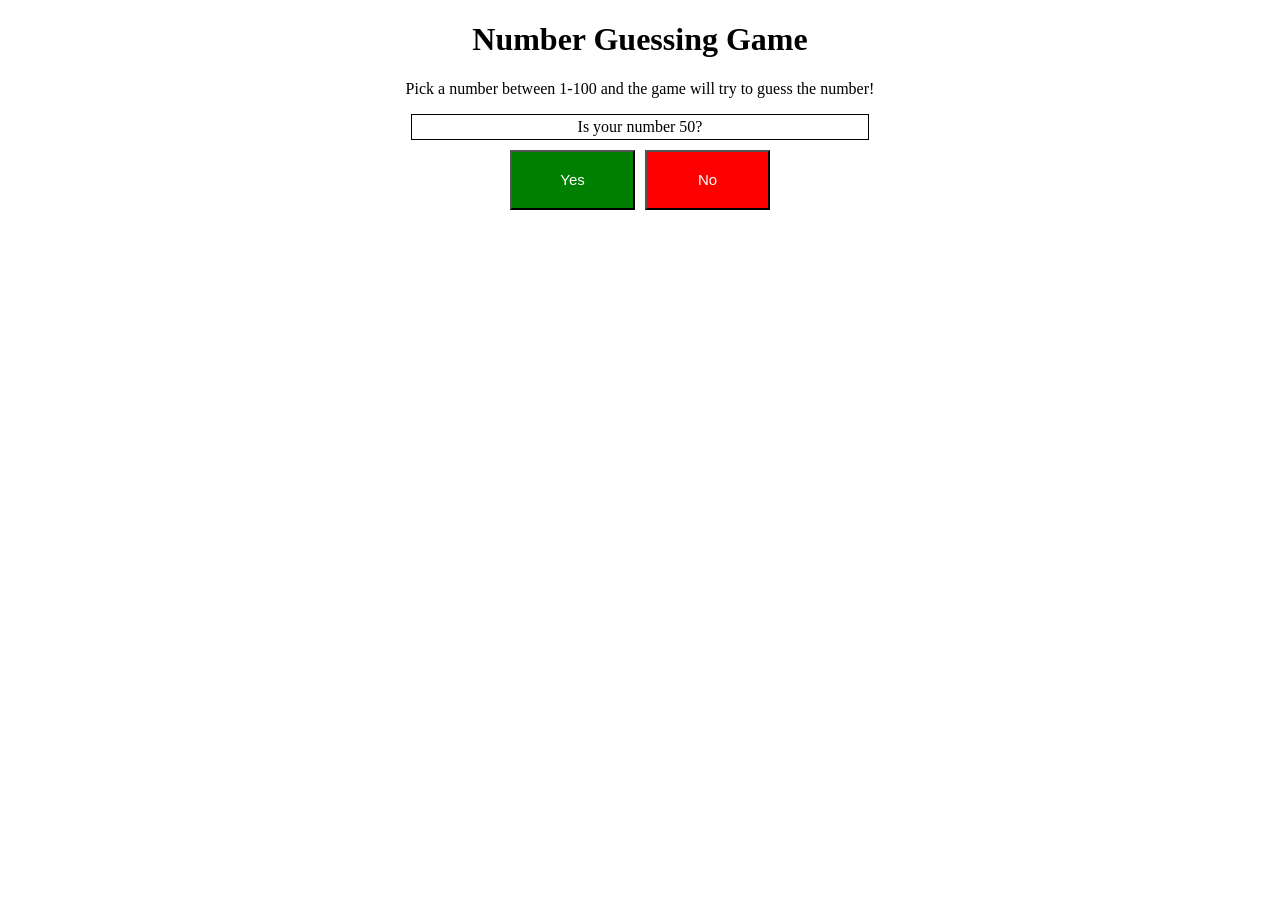
<file: 07_trifecta/guessing_game/index.html>
<!DOCTYPE html>
<html>
    <head> 
        <title>Number Guessing Game</title>
        <link rel="stylesheet" href="style.css"> 
    </head>
    <body>
        <h1>Number Guessing Game</h1>
        <p>Pick a number between 1-100 and the game will try to guess the number!</p>
        <p class="prompt-container" id="prompt"></p>
        <div class="button-container">
            <button id="yesBtn">Yes</button>
            <button id="noBtn">No</button>
        </div>
        <p id="result"></p>
        <script src="script.js"></script>
    </body>
</html>
</file>
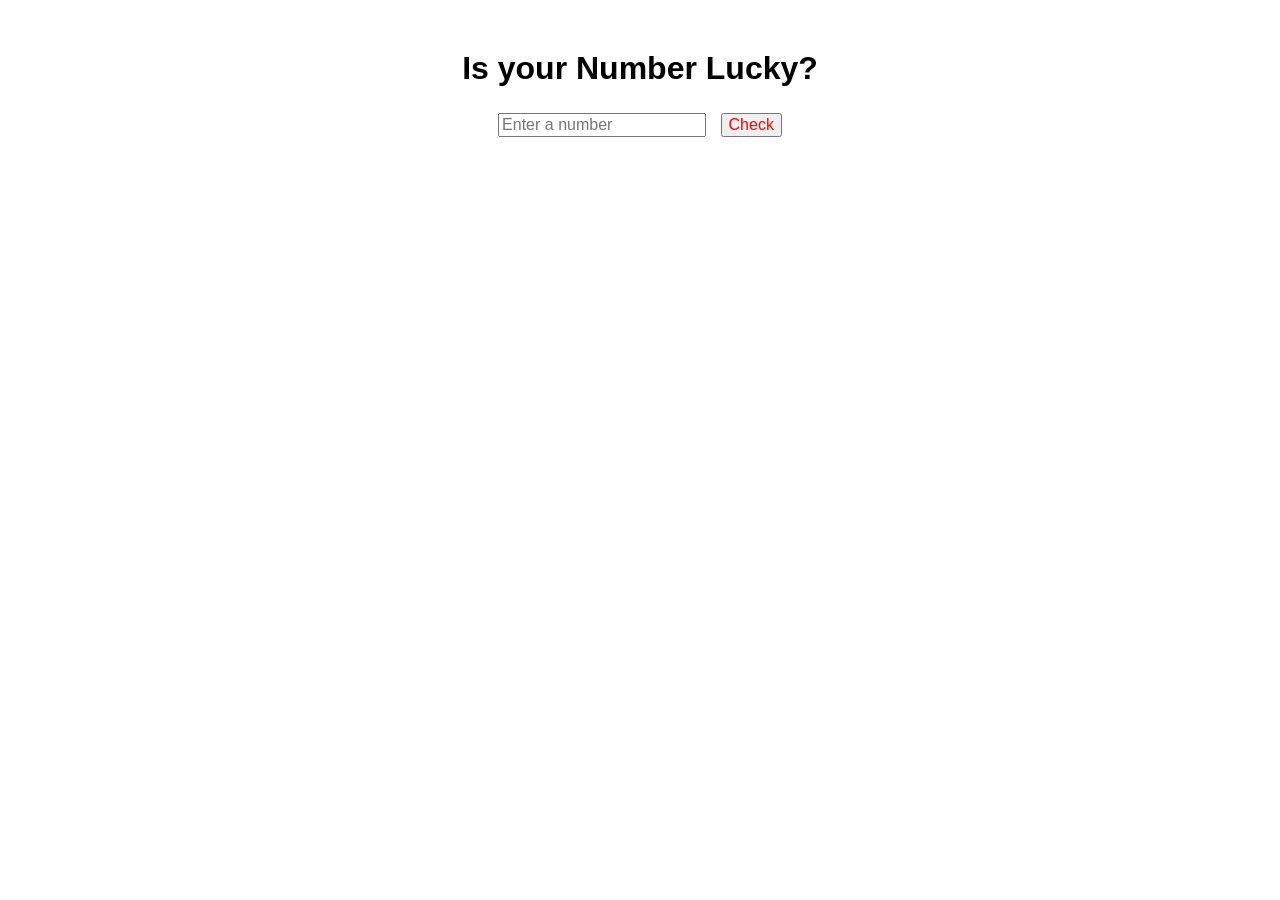
<file: 07_trifecta/lucky-number/index.html>
<!DOCTYPE html>
<html>
    <head>
        <title>Lucky Number Checker</title>
        <link rel="stylesheet" href="style.css">
    </head>
    <body>
        <h1>Is your Number Lucky?</h1>

        <input type="number" id="numberInput" placeholder="Enter a number">
        <button onclick="checkLucky()">Check</button>

        <p id="result"></p>

        <script src="script.js"></script>
    </body>
</html>
</file>
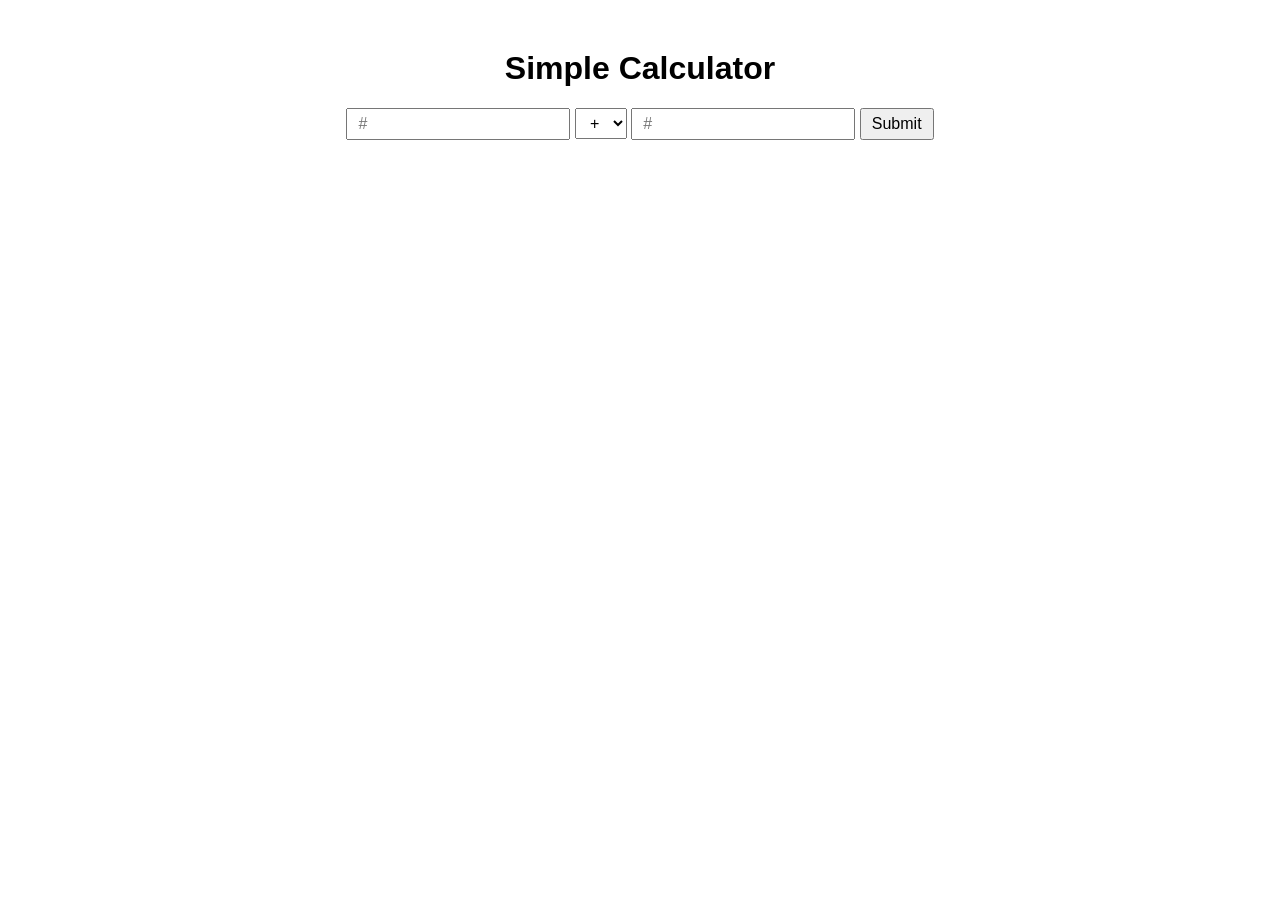
<file: 07_trifecta/simple-calculator/index.html>
<!DOCTYPE html>
<html>
    <head>
        <title>Simple Calculator</title>
        <link rel="stylesheet" href="style.css">
    </head>
    <body>
        <h1>Simple Calculator</h1>
        <!--First number-->
        <input type="number" id="number1" placeholder="#"> 
        <!--Operation-->
        <select id="operation"> 
            <option value="add">+</option>
            <option value="substract">-</option>
            <option value="multiply">x</option>
            <option value="divide">/</option>
            <option value="power">^</option>
        </select>
        <!--Second number-->
        <input type="number" id="number2" placeholder="#"> 
        <!--Submit button-->
        <button onclick="calculate()">Submit</button>

        <!--Output-->
        <p id="result"></p>

        <script src="script.js"></script>
    </body>
</html>
</file>
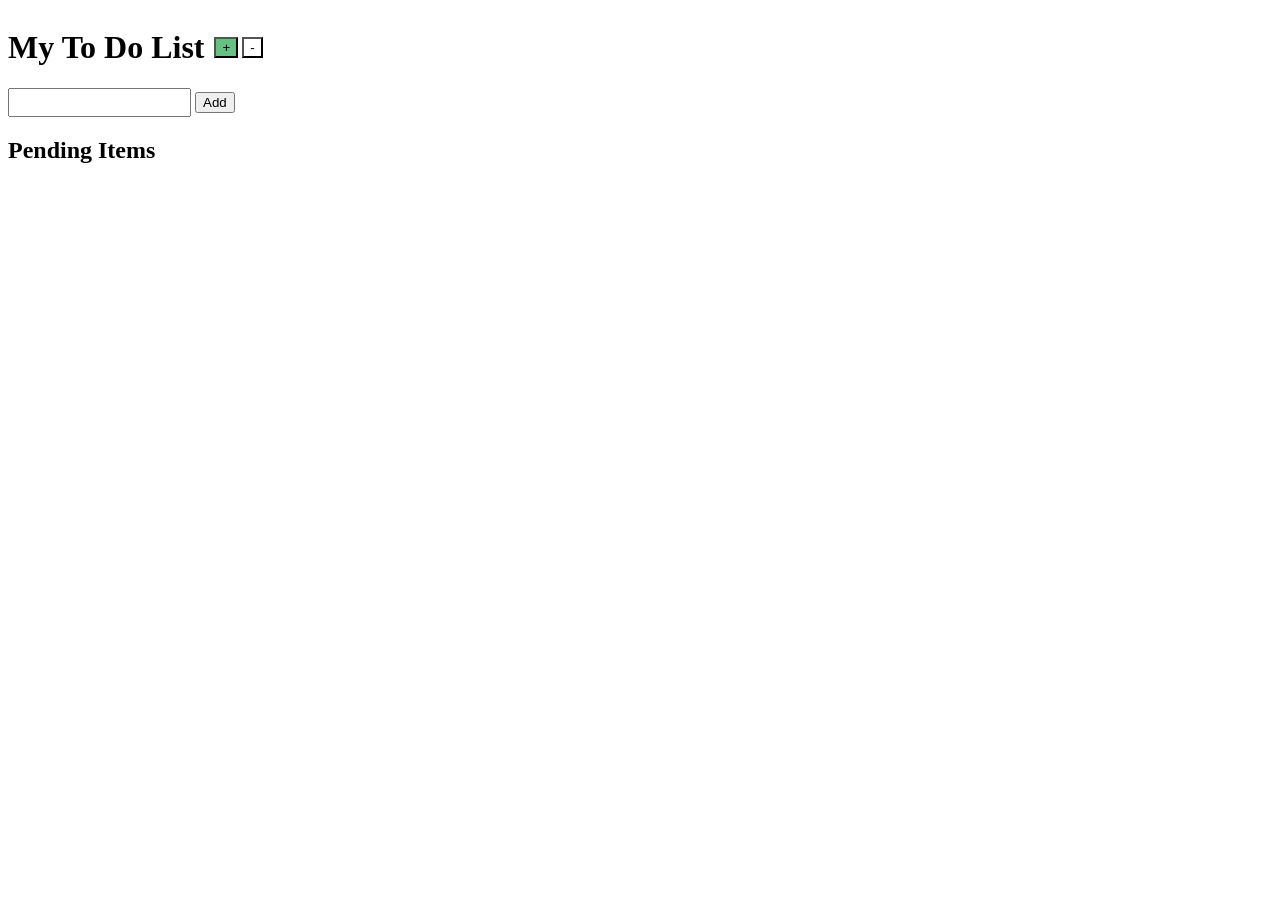
<file: 07_trifecta/todo_list/index.html>
<!DOCTYPE html>
<html>
    <head>
        <title>To Do List</title>
        <link rel="stylesheet" href="style.css">
    </head>
    <body>
        <div id="header-container">
            <h1>My To Do List</h1>
            <div id="master-button-container">
                <button id="plus-button" class="green-lit">+</button>
                <button id="minus-button" class="white-lit">-</button>
        </div>
        </div>
        <div id="add-task-container">
            <input type="text" id="text-input">
            <button id="add-button">Add</button>
        </div>

        <h2>Pending Items</h2>
        <div id="task-list-container"></div>
        <script src="script.js"></script>
    </body>
</html>
</file>
<file: 07_trifecta/guessing_game/style.css>
.button-container {
    display: flex;
    justify-content: center;
}
p {
    text-align: center;
}

.prompt-container {
    border: 1px solid black;
    padding: 3px;
    width: 450px;
    margin: 0 auto;

}

h1 {
    text-align: center;
}

button {
    margin: 10px 5px;
    cursor: pointer;
    color: white;
    width: 125px;
    height: 60px;
    font-size: 15px;
}

#yesBtn {
    background-color: green;
}

#noBtn {
    background-color: red;
}
</file>
<file: 07_trifecta/lucky-number/style.css>
body {
    font-family: Arial, sans-serif;
    text-align: center;
    margin-top: 50px
}

input, button {
    font-size: 16px;
    padding: 5px, 10px;
    margin: 5px;
    color: red;
}
</file>
<file: 07_trifecta/simple-calculator/style.css>
body {
    font-family: Arial, sans-serif;
    text-align: center;
    margin-top: 50px;
}
input, select, button {
    padding: 5px 10px;
    font-size: 16px;
}
</file>
<file: 07_trifecta/todo_list/style.css>
.green-lit {
    background-color: #65c283;
}
.white-lit {
    background-color: white;
}
.red-lit {
    background-color: #FFCCCB;
}
.task-container {
    display: flex;
    align-items: center;
}
.strikeout-text {
    text-decoration: line-through;
    color: grey;
}
#header-container {
    display: flex; /*horizontal placement*/
    gap: 10px; /*spacing between title and + - buttons*/
    align-items: center; /*vertically centers both*/
}
.delete-button {
    background-color: #C02719;
    color: white;

}
input {
    padding: 5px;
}
p {
    padding: 1px;
}
</file>
